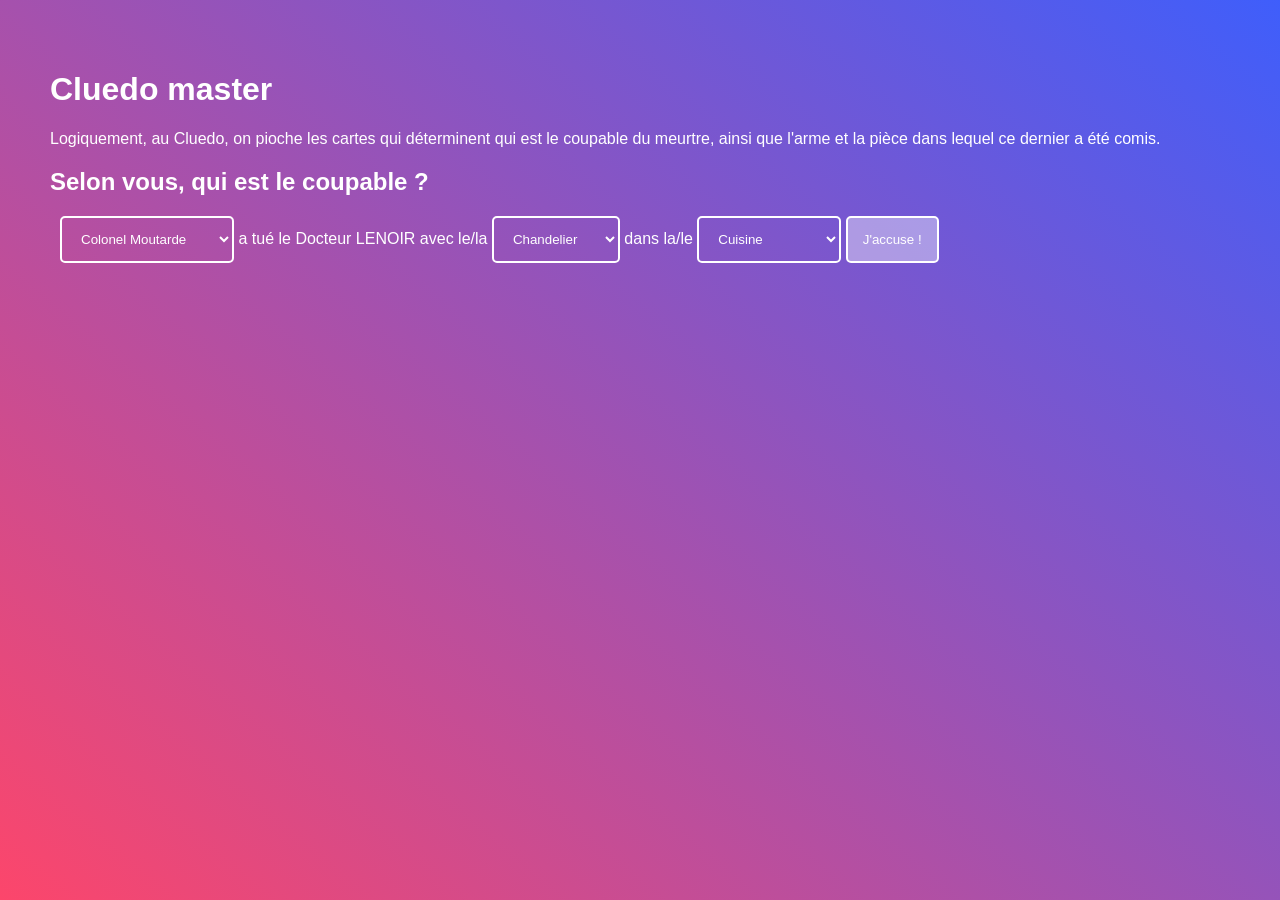
<file: Cluedo/index.html>
<!DOCTYPE html>
<html lang="fr">

<head>
    <meta charset="utf-8">
    <title>Evaluation</title>
    <link rel="stylesheet" href="style.css">
</head>

<body>
    <h1>Cluedo master</h1>
    <p>Logiquement, au Cluedo, on pioche les cartes qui déterminent qui est le coupable du meurtre, ainsi que l'arme et
        la pièce dans lequel ce dernier a été comis.</p>
    <h2>Selon vous, qui est le coupable ?</h2>
    <form action="" style="margin: 10px;">
        <select name="" id="suspects">
        </select> a tué le Docteur LENOIR avec le/la <select name="" id="weapons"></select> dans
        la/le <select name="" id="rooms"></select> <input type="button" value="J'accuse !" id="accusation">
    </form>



    <script src="js/datas.js"></script>
    <script src="js/main.js"></script>
</body>

</html>
</file>
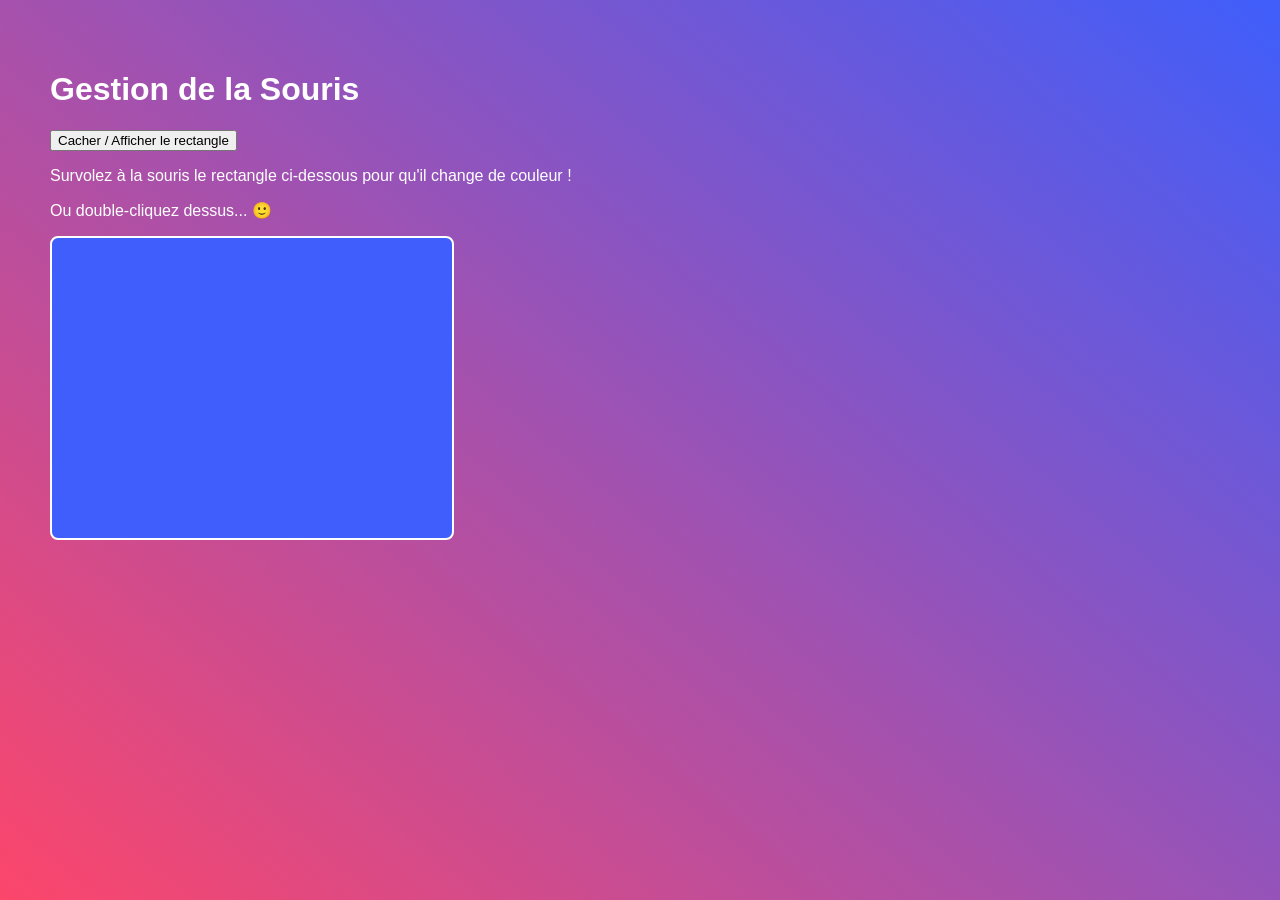
<file: first-project/index.html>
<!DOCTYPE html>
<html lang="fr">
  <head>
    <meta charset="utf-8" />
    <title>JavaScript</title>
    <link rel="stylesheet" href="style.css" />
  </head>

  <body>
    <header>
      <h1>Gestion de la Souris</h1>
      <button id="toggle-rectangle">Cacher / Afficher le rectangle</button>
    </header>

    <main>
      <p>
        Survolez à la souris le rectangle ci-dessous pour qu'il change de
        couleur !
      </p>
      <p>Ou double-cliquez dessus... 🙂</p>
      <div class="rectangle"></div>
    </main>

    <script src="main.js"></script>
  </body>
</html>
</file>
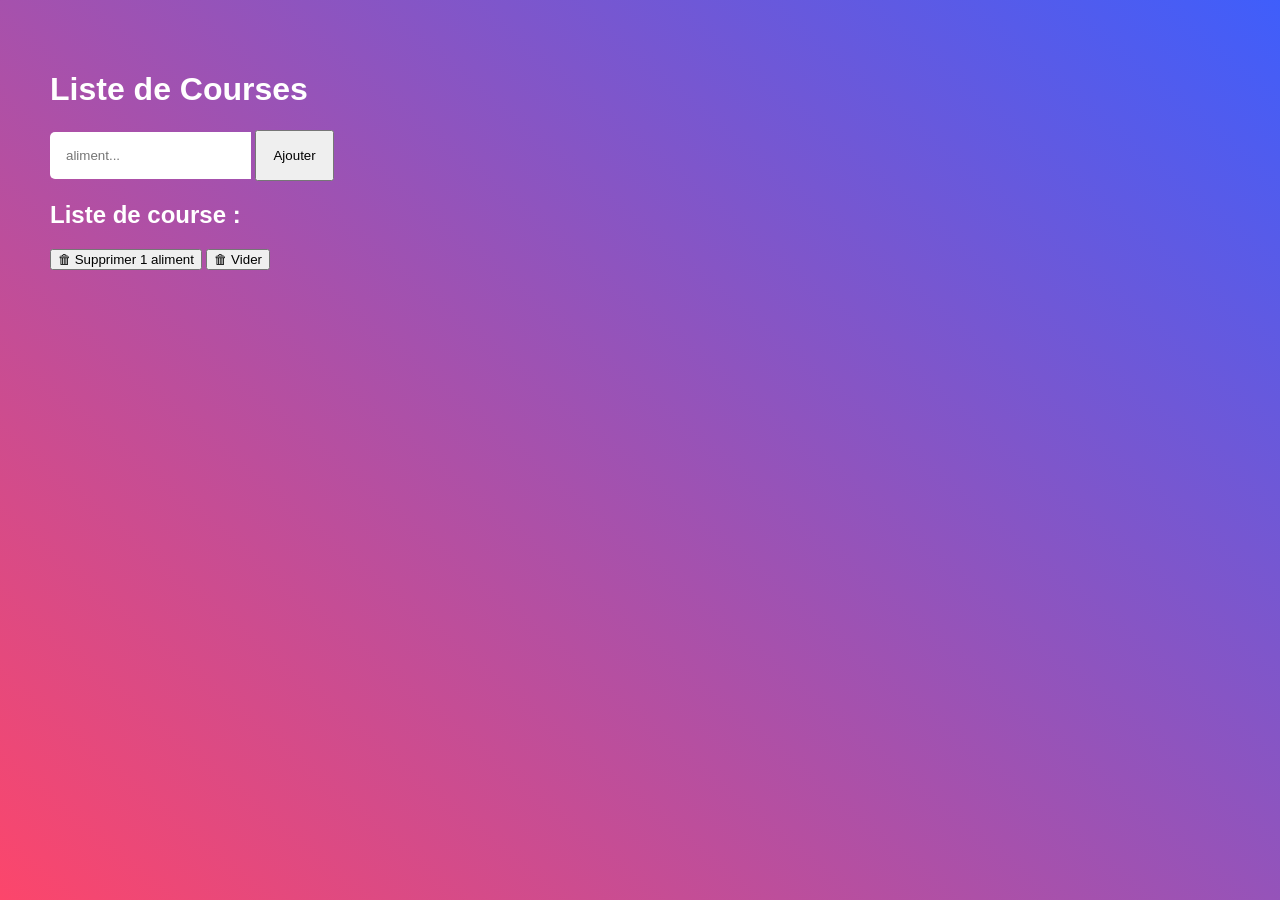
<file: shopping-list/index.html>
<!DOCTYPE html>
<html lang="fr">
  <head>
    <meta charset="utf-8" />
    <title>JavaScript</title>
    <link rel="stylesheet" href="style.css" />
    <script src="main.js"></script>
  </head>

  <body>
    <h1>Liste de Courses</h1>

    <form action="">
      <input type="text" placeholder="aliment..." id="toAdd" />
      <input type="submit" value="Ajouter" id="submit" />
    </form>

    <section>
      <h2>Liste de course :</h2>
      <ul class="list"></ul>
      <button id="deleteOne">🗑 Supprimer 1 aliment</button>
      <button id="delete">🗑 Vider</button>
    </section>

    <section id="popup" class="hide">
      <h3>
        Supprimer un aliment <span title="annuler" class="annuler">❌</span>
      </h3>
      <form action="">
        <input type="text" placeholder="aliment à supprimer..." id="toDelete" />
        <input type="button" value="Supprimer" id="btnDelete" />
      </form>
    </section>
  </body>
</html>
</file>
<file: Cluedo/style.css>
body {
  min-height: calc(100vh - 100px);
  margin: 0;
  background: url(https://audreyhossepian.fr/img/logo.png),
    linear-gradient(40deg, #fc466b, #3f5efb);
  background-position: 95% 90%;
  background-repeat: no-repeat;
  font-family: Arial, Helvetica, sans-serif;
  padding: 50px;
  color: white;
}

* {
  outline: none;
}

input {
  padding: 16px;
  margin: 0;
}
input[type="text"] {
  border: none;
  border-radius: 5px;
}
input[type="button"] {
  border: 2px solid white;
  color: white;
  padding: 14px 15px;
  cursor: pointer;
  border-radius: 5px;
  background-color: rgba(255, 255, 255, 0.4);
}
input[type="button"]:hover {
  background: transparent;
}
select {
  border: 2px solid white;
  background: transparent;
  color: white;
  padding: 13px 15px;
  cursor: pointer;
  border-radius: 5px;
}
select option {
  color: #fc466b;
}

table {
  border-collapse: collapse;
  text-align: center;
}
table td {
  /* structure */
  padding: 7px 10px;

  /* presentation */
  border: 1px dashed white;
  text-align: center;
}
</file>
<file: first-project/style.css>
body {
  min-height: calc(100vh - 100px);
  margin: 0;
  background: url(https://audreyhossepian.fr/img/logo.png),
    linear-gradient(40deg, #fc466b, #3f5efb);
  background-position: 95% 90%;
  background-repeat: no-repeat;
  font-family: Arial, Helvetica, sans-serif;
  padding: 50px;
  color: white;
}

.hide {
  display: none;
}

.rectangle {
  /* structure */
  height: 300px;
  width: 400px;

  /* presentation */
  border: 2px solid white;
  background-color: #3f5efb;
  border-radius: 8px;
  transition: background-color 0.8s;
}
.rectangle.important {
  background-color: #fc466b;
}
.rectangle.important.good {
  background-color: bisque;
}
</file>
<file: shopping-list/style.css>
body {
  min-height: calc(100vh - 100px);
  margin: 0;
  background: url(https://audreyhossepian.fr/img/logo.png),
    linear-gradient(40deg, #fc466b, #3f5efb);
  background-position: 95% 90%;
  background-repeat: no-repeat;
  font-family: Arial, Helvetica, sans-serif;
  padding: 50px;
  color: white;
}

.hide{
  display: none !important;
}

input {
  padding: 16px;
  margin: 0;
}
input[type="text"] {
  border: none;
  border-top-left-radius: 5px;
  border-bottom-left-radius: 5px;
}
input[type="button"] {
  margin-left: -5px;
  border: 2px solid white;
  background: transparent;
  color: white;
  padding: 14px 15px;
  cursor: pointer;
  border-top-right-radius: 5px;
  border-bottom-right-radius: 5px;
}
input[type="button"]:hover {
  background-color: rgba(255, 255, 255, 0.2);
}
#popup{
  width:100vw;
  height: 100vh;
  background-color: rgba(0, 0, 0, 0.6);
  position :fixed;
  top:0;
  left:0;
  display: flex;
  justify-content: center;
  align-items: center;
  flex-direction: column;
}

#popup form {
  background-color: white;
padding:20px
}
#popup input[type="text"] {
  border: 2px solid #fc466b;
border-right: 0;
  padding: 14px;
}
#popup input[type="button"] {
  border: 2px solid #fc466b;
  color: black;
}
#popup span {
  cursor: pointer;
}
</file>
